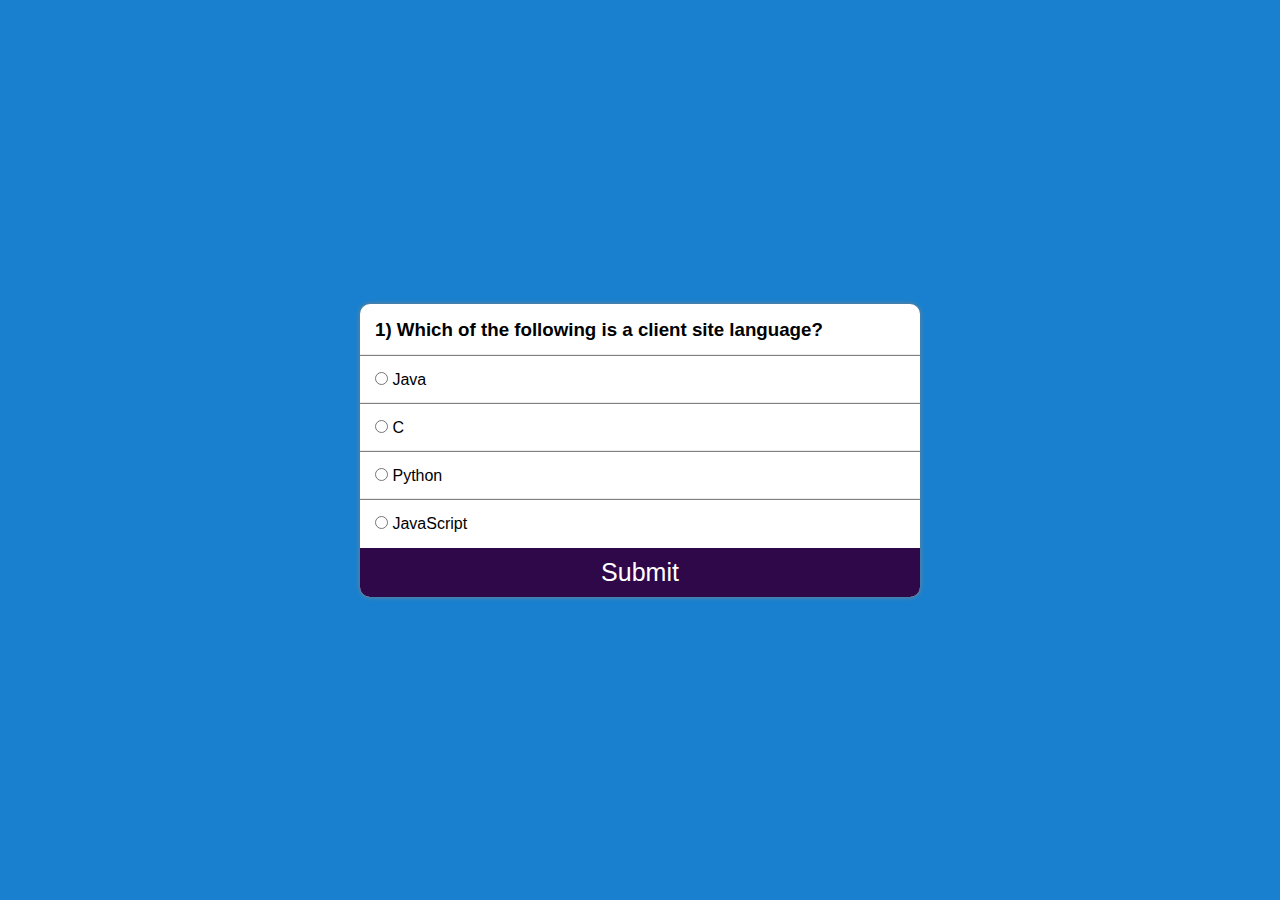
<file: QuizApp/index.html>
<!DOCTYPE html>
<html lang="en">

<head>
    <meta charset="UTF-8">
    <meta http-equiv="X-UA-Compatible" content="IE=edge">
    <meta name="viewport" content="width=device-width, initial-scale=1.0">
    <title>Document</title>
    <link rel="stylesheet" href="custom.css" />
</head>

<body>
    <section class="main">

        <div class="container">
            <div class="col">
                <h3 id="questionBox">
                    1) Lorem ipsum dolor sit amet, consectetur adipisicing elit Debitis?
                </h3>
            </div>
            <div class="col box">
                <input name="option" type="radio" id="first" value="a" required>
                <label for="first">Testing 1</label>
            </div>
            <div class="col box">
                <input name="option" type="radio" id="second" value="b" required>
                <label for="second">Testing 2</label>
            </div>
            <div class="col box">
                <input name="option" type="radio" id="third" value="c" required>
                <label for="third">Testing 3</label>
            </div>
            <div class="col box">
                <input name="option" type="radio" id="fourth" value="d" required>
                <label for="fourth">Testing 4</label>
            </div>
            <button id="submit">Submit</button>
        </div>

    </section>
    <script src="app.js"></script>
</body>

</html>
</file>
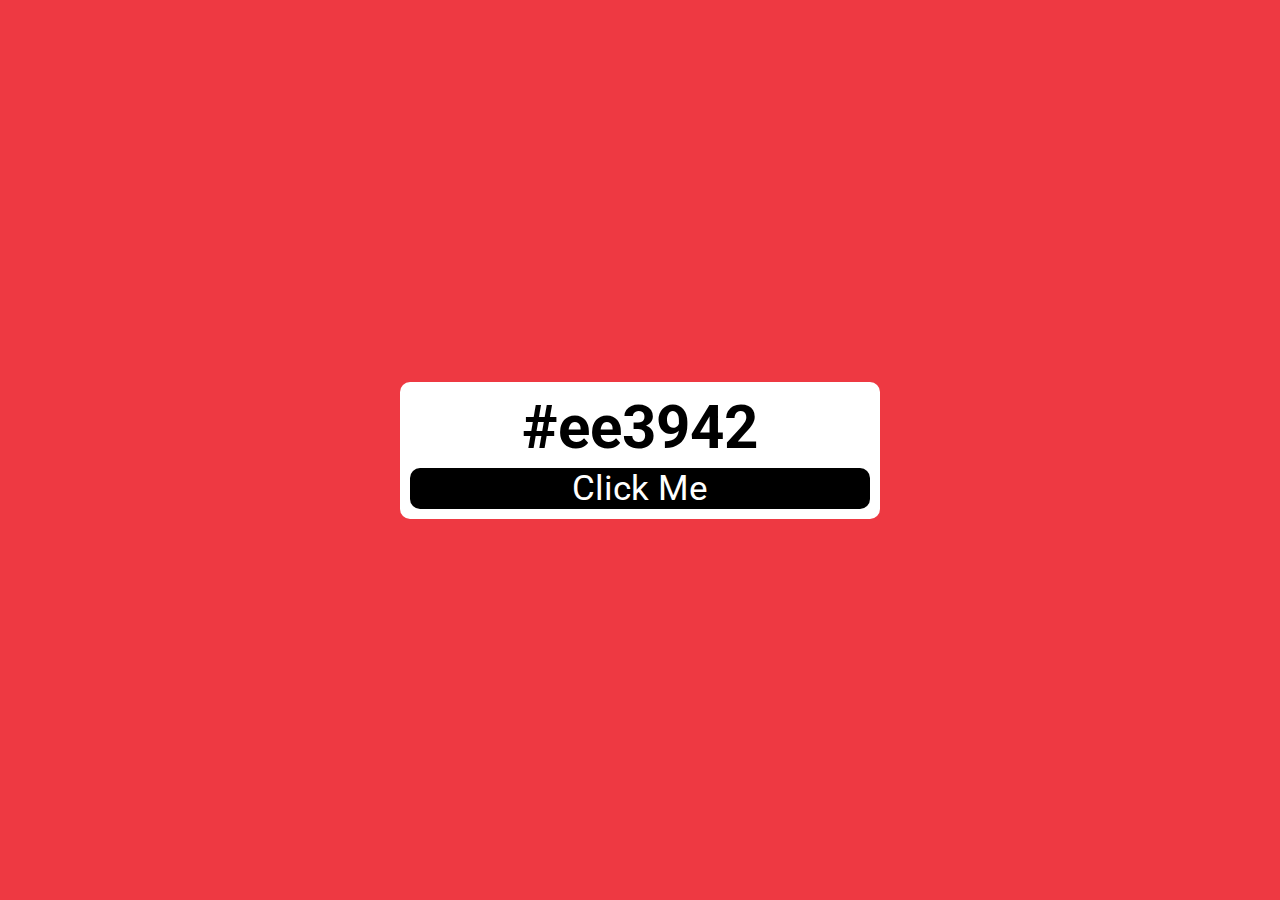
<file: Random_color_generator/index.html>
<!DOCTYPE html>
<html lang="en">

<head>
    <meta charset="UTF-8">
    <meta http-equiv="X-UA-Compatible" content="IE=edge">
    <meta name="viewport" content="width=device-width, initial-scale=1.0">
    <title>Document</title>
    <link rel="stylesheet" href="custom.css" />
</head>

<body>
    <div class="main">
        <div class="container">
            <h2 id="color-code">#000</h2>
            <button id="btn">Click Me</button>
        </div>
    </div>
    <script src="app.js"></script>
</body>

</html>
</file>
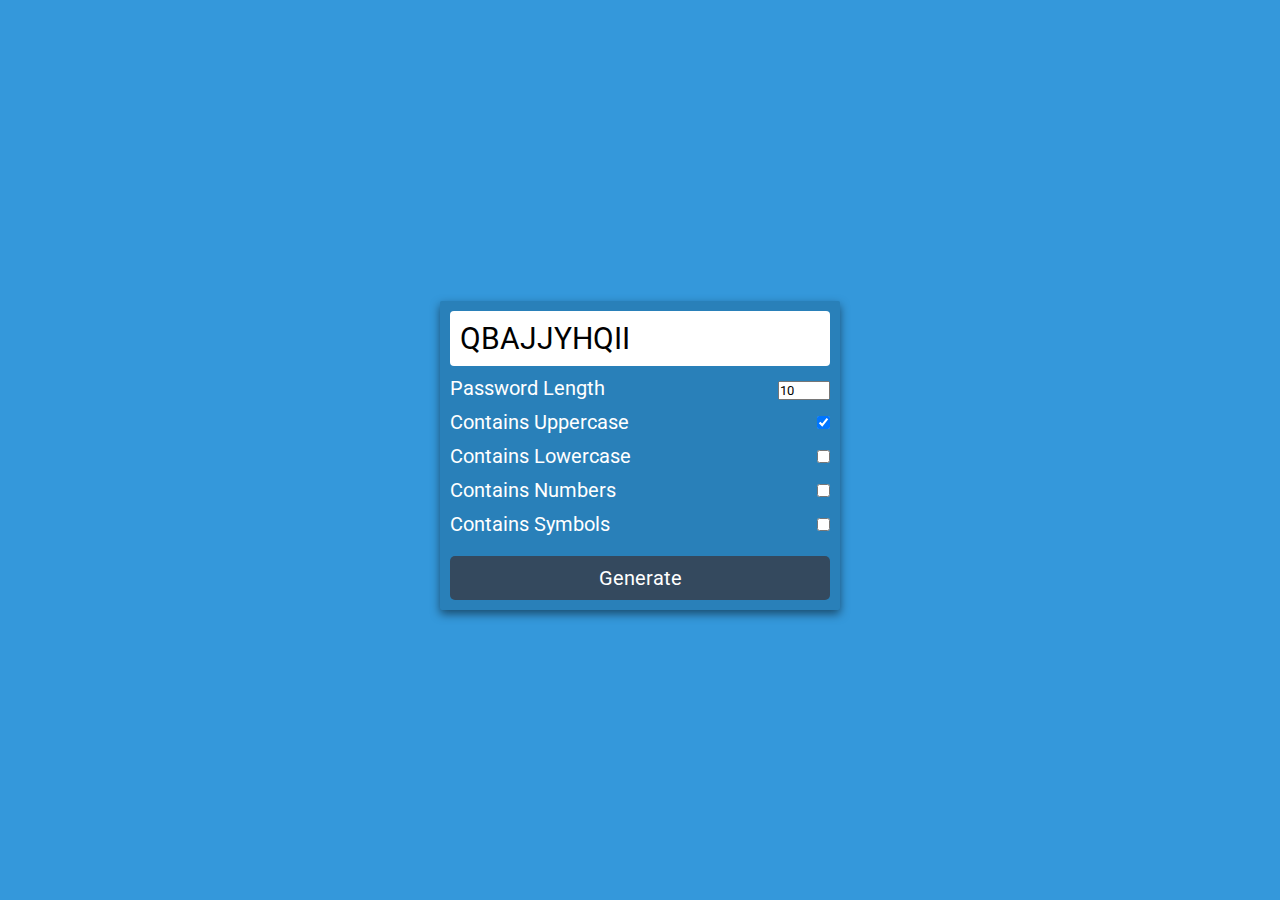
<file: Random_password_generator/index.html>
<!DOCTYPE html>
<html lang="en">

<head>
    <meta charset="UTF-8">
    <meta http-equiv="X-UA-Compatible" content="IE=edge">
    <meta name="viewport" content="width=device-width, initial-scale=1.0">
    <title>Document</title>
    <link rel="stylesheet" href="custom.css" />
</head>

<body>
    <div class="main">
        <div class="box">
            <span id="pass-box">Testing</span>
            <div class="row">
                <div class="left">
                    Password Length
                </div>
                <div class="right">
                    <input type="number" name="" id="total-char" max="30" min="2" value="10" />
                </div>
            </div>
            <div class="row">
                <label for="upper-case">
                    <div class="left">
                       Contains Uppercase
                    </div>
                </label>
                <div class="right">
                    <input type="checkbox" name="" id="upper-case" checked/>
                </div>
            </div>
            <div class="row">
                <label for="lower-case">
                    <div class="left">
                      Contains Lowercase
                    </div>
                </label>
                <div class="right">
                    <input type="checkbox" name="" id="lower-case" />
                </div>
            </div>
            <div class="row">
                <label for="numbers">
                    <div class="left">
                    Contains Numbers
                    </div>
                </label>
                <div class="right">
                    <input type="checkbox" name="" id="numbers" />
                </div>
            </div>
            <div class="row">
                <label for="symbols">
                    <div class="left">
                    Contains Symbols
                    </div>
                </label>
                <div class="right">
                    <input type="checkbox" name="" id="symbols" />
                </div>
            </div>
            <div class="row">
                <button id="btn">
                    Generate
                </button>
            </div>
        </div>
    </div>
    <script src="app.js"></script>
</body>

</html>
</file>
<file: QuizApp/custom.css>
* {
    padding: 0;
    margin: 0;
    box-sizing: border-box;
    font-family: 'Poppins', sans-serif;
}

@import url('https://fonts.googleapis.com/css2?family=Poppins:wght@100&display=swap');
.main {
    width: 100%;
    height: 100vh;
    display: flex;
    justify-content: center;
    align-items: center;
    background-color: rgb(24, 128, 207);
}

.container {
    width: 35rem;
    box-shadow: 0px 0px 5px grey;
    display: flex;
    background-color: white;
    border-radius: 10px;
    overflow: hidden;
    flex-direction: column;
}

.col {
    text-align: justify;
    padding: 15px;
    width: 95%;
}

#submit {
    width: 100%;
    background-color: rgb(47, 8, 73);
    transition: 0.5s;
    color: white;
    outline: none;
    border: none;
    font-size: 25px;
    display: block;
    padding: 10px;
    cursor: pointer;
}

#submit:hover {
    background-color: rgb(34, 6, 53);
}

.box {
    box-shadow: 0px -1px 1px grey;
    width: 100%;
}
</file>
<file: Random_color_generator/custom.css>
@import url('https://fonts.googleapis.com/css2?family=Roboto:wght@100&display=swap');
* {
    padding: 0;
    margin: 0;
    box-sizing: border-box;
    font-family: 'Roboto', sans-serif;
}

body {
    transition: 0.5s;
    /* background-color: black; */
}

.main {
    width: 100%;
    height: 100vh;
    display: flex;
    justify-content: center;
    align-items: center;
}

.container {
    width: 30rem;
    padding: 10px;
    border-radius: 10px;
    font-size: 40px;
    background-color: white;
    text-align: center;
}

button {
    margin-top: 5px;
    width: 100%;
    background-color: black;
    color: white;
    border: none;
    border-radius: 10px;
    display: block;
    font-size: 35px;
}
</file>
<file: Random_password_generator/custom.css>
@import url('https://fonts.googleapis.com/css2?family=Roboto:wght@300&display=swap');
* {
    padding: 0;
    margin: 0;
    box-sizing: border-box;
    font-family: 'Roboto', sans-serif;
}

input:focus-visible {
    outline: 0;
}

.main {
    background-color: #3498db;
    min-height: 100vh;
    display: flex;
    justify-content: center;
    align-items: center;
}

.box {
    min-width: 400px;
    padding: 10px;
    box-shadow: 0 4px 10px rgb(0 0 0 / 50%);
    background: #2980b9;
    border-radius: 2px;
    margin-top: 10px;
}

#pass-box {
    width: 100%;
    display: block;
    background-color: white;
    font-size: 30px;
    padding: 10px;
    border-radius: 4px;
}

.row {
    width: 100%;
    display: flex;
    margin-top: 10px;
    justify-content: space-between;
    color: white;
    font-size: 20px;
}

label {
    user-select: none;
}

#btn {
    width: 100%;
    font-size: 20px;
    outline: 0;
    border: 0;
    padding: 10px;
    background-color: #34495e;
    color: white;
    margin-top: 10px;
    border-radius: 5px;
}
</file>
